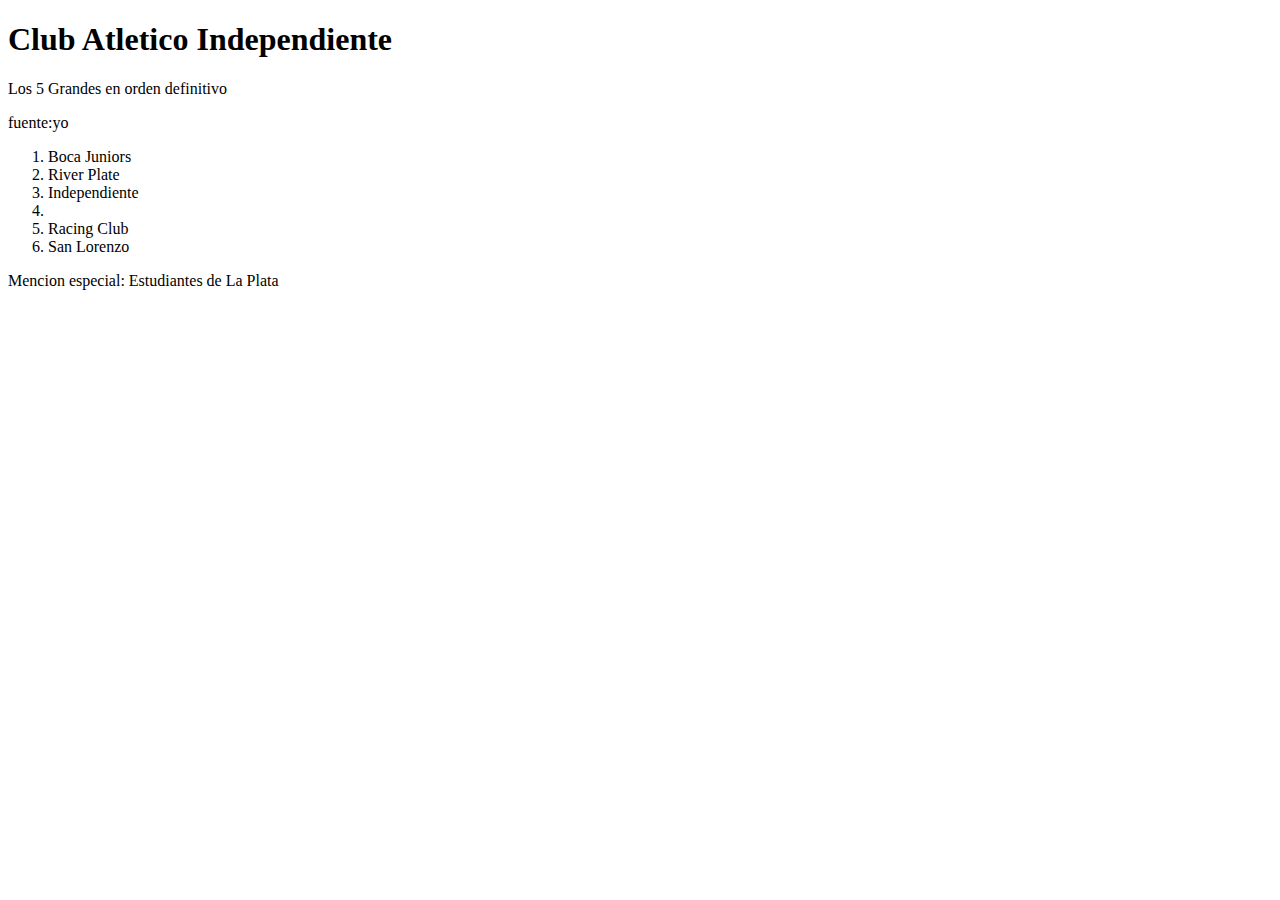
<file: Modulo-3/index.html>
<!DOCTYPE html>
<html lang="es">
<head>
  <meta charset="UTF-8">
  <meta name="viewport" content="width=device-width, initial-scale=1.0">
  <title>Mi Primer Sitio Web</title>
</head>
<body>
    <h1> Club Atletico Independiente</h1>
    <p>Los 5 Grandes en orden definitivo</p>
    <p>fuente:yo</p>
    <ol>
        <li>Boca Juniors</li>
        <li>River Plate</li>
        <li>Independiente</li>
        <li>             </li>
        <li>Racing Club</li>
        <li>San Lorenzo</li>
    </ol>
    <p>Mencion especial: Estudiantes de La Plata</p>
</body>
</html>
</file>
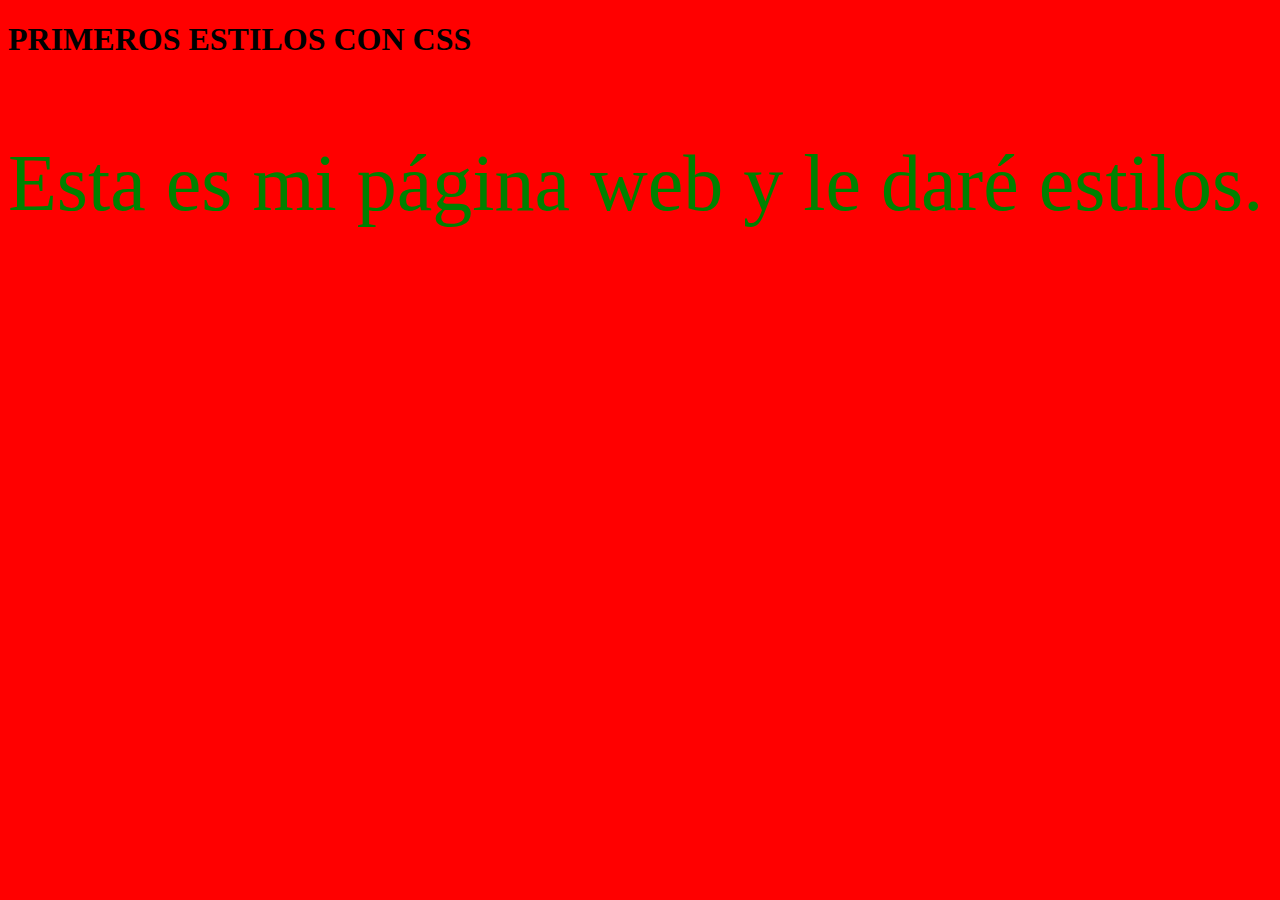
<file: Modulo-4/index.html>
<!DOCTYPE html>
    <html lang="es">
        <head>
            <title>Mi página web</title>
            <link rel="stylesheet" type="text/css" href="./estilos.css" />
        </head>
        <body class="fondo">
            <h1>PRIMEROS ESTILOS CON CSS</h1>
            <p class="texto">Esta es mi página web y le daré estilos.</p>
        </body>
    </html>
</file>
<file: Modulo-4/estilos.css>
.fondo {
    background-color: red;
}

.texto {
    font-size: 80px;
    color: green;
}
</file>
